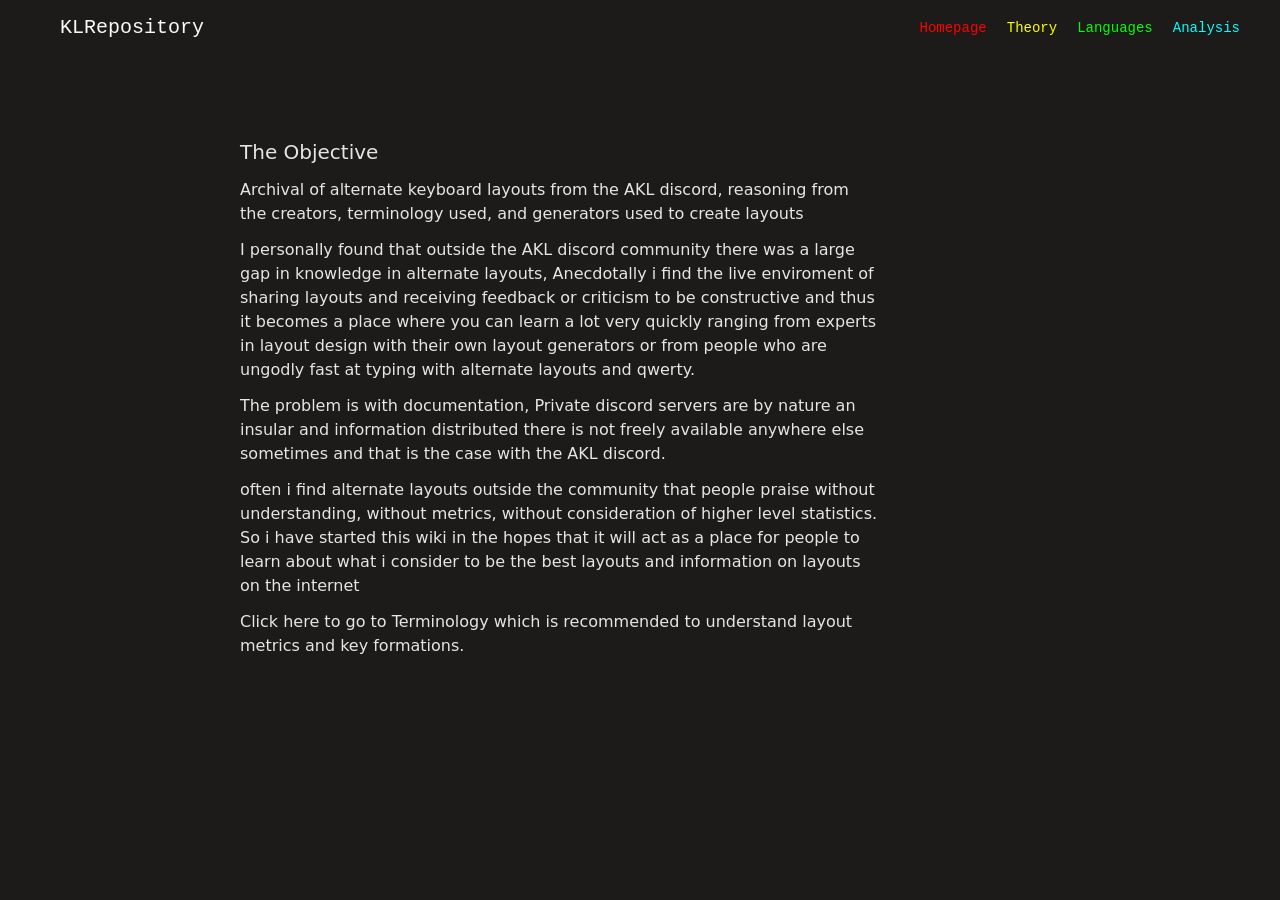
<file: index.html>
<!DOCTYPE html>
<html>

    <head>
        <title>KLR Homepage</title>
        <link rel="icon" type="image/x-icon" href="favicon.ico">
        <link rel="stylesheet" href="./src/output.css">
    </head>

    <body class="bg-[#1c1b19]">
        <!--TOPBAR STARTS-->
        <nav class="relative top-0 left-0 items-center flex space-x-5 container-screen rounded-br-sm font-mono py-4 pt-3.5">
        <h1 class="text-xl px-4 text-neutral-50 pl-15">KLRepository</h1>
            <div class="fixed top-0 right-0 flex items-center max-w-1/2 space-x-5 container-screen rounded-br-sm font-mono py-4 pt-4.5">
            <a href="index.html" class="block text-sm text-[#ff0002]">Homepage</a>
            <a href="#" class="text-sm text-[#fdff00]">Theory</a>
            <a href="#" class="text-sm text-[#00ff03]">Languages</a>
            <a href="#" class="text-sm text-[#01fffe] pr-10">Analysis</a>
            </div>
        </nav>
        <!--TOPBAR ENDS-->
        <main class="text-neutral-200 flex-rows pr-100 p-20 pl-60">
            <p class="text-xl mb-3">The Objective
            </p>
            <p class="text-body mb-3">Archival of alternate keyboard layouts from the AKL discord, reasoning from the creators, terminology used, and generators used to create layouts
            </p>
            <p class="mb-3">I personally found that outside the AKL discord community there was a large gap in knowledge in alternate layouts, Anecdotally i find the live enviroment of sharing layouts and receiving feedback or criticism to be constructive and thus it becomes a place where you can learn a lot very quickly ranging from experts in layout design with their own layout generators or from people who are ungodly fast at typing with alternate layouts and qwerty.
            </p>
            <p class="mb-3">The problem is with documentation, Private discord servers are by nature an insular and information distributed there is not freely available anywhere else sometimes and that is the case with the AKL discord.
            </p>
            <p class="mb-3">often i find alternate layouts outside the community that people praise without understanding, without metrics, without consideration of higher level statistics. So i have started this wiki in the hopes that it will act as a place for people to learn about what i consider to be the best layouts and information on layouts on the internet
            </p>
            <p class="mb-3">Click here to go to Terminology which is recommended to understand layout metrics and key formations.
            </p>
        </main>
    </body>
  
</html>
</file>
<file: src/output.css>
/*! tailwindcss v4.3.0 | MIT License | https://tailwindcss.com */
@layer properties;
@layer theme, base, components, utilities;
@layer theme {
  :root, :host {
    --font-sans: ui-sans-serif, system-ui, sans-serif, "Apple Color Emoji",
      "Segoe UI Emoji", "Segoe UI Symbol", "Noto Color Emoji";
    --font-mono: ui-monospace, SFMono-Regular, Menlo, Monaco, Consolas, "Liberation Mono",
      "Courier New", monospace;
    --color-neutral-50: oklch(98.5% 0 0);
    --color-neutral-200: oklch(92.2% 0 0);
    --spacing: 0.25rem;
    --text-sm: 0.875rem;
    --text-sm--line-height: calc(1.25 / 0.875);
    --text-xl: 1.25rem;
    --text-xl--line-height: calc(1.75 / 1.25);
    --radius-sm: 0.25rem;
    --default-font-family: var(--font-sans);
    --default-mono-font-family: var(--font-mono);
  }
}
@layer base {
  *, ::after, ::before, ::backdrop, ::file-selector-button {
    box-sizing: border-box;
    margin: 0;
    padding: 0;
    border: 0 solid;
  }
  html, :host {
    line-height: 1.5;
    -webkit-text-size-adjust: 100%;
    tab-size: 4;
    font-family: var(--default-font-family, ui-sans-serif, system-ui, sans-serif, "Apple Color Emoji", "Segoe UI Emoji", "Segoe UI Symbol", "Noto Color Emoji");
    font-feature-settings: var(--default-font-feature-settings, normal);
    font-variation-settings: var(--default-font-variation-settings, normal);
    -webkit-tap-highlight-color: transparent;
  }
  hr {
    height: 0;
    color: inherit;
    border-top-width: 1px;
  }
  abbr:where([title]) {
    -webkit-text-decoration: underline dotted;
    text-decoration: underline dotted;
  }
  h1, h2, h3, h4, h5, h6 {
    font-size: inherit;
    font-weight: inherit;
  }
  a {
    color: inherit;
    -webkit-text-decoration: inherit;
    text-decoration: inherit;
  }
  b, strong {
    font-weight: bolder;
  }
  code, kbd, samp, pre {
    font-family: var(--default-mono-font-family, ui-monospace, SFMono-Regular, Menlo, Monaco, Consolas, "Liberation Mono", "Courier New", monospace);
    font-feature-settings: var(--default-mono-font-feature-settings, normal);
    font-variation-settings: var(--default-mono-font-variation-settings, normal);
    font-size: 1em;
  }
  small {
    font-size: 80%;
  }
  sub, sup {
    font-size: 75%;
    line-height: 0;
    position: relative;
    vertical-align: baseline;
  }
  sub {
    bottom: -0.25em;
  }
  sup {
    top: -0.5em;
  }
  table {
    text-indent: 0;
    border-color: inherit;
    border-collapse: collapse;
  }
  :-moz-focusring {
    outline: auto;
  }
  progress {
    vertical-align: baseline;
  }
  summary {
    display: list-item;
  }
  ol, ul, menu {
    list-style: none;
  }
  img, svg, video, canvas, audio, iframe, embed, object {
    display: block;
    vertical-align: middle;
  }
  img, video {
    max-width: 100%;
    height: auto;
  }
  button, input, select, optgroup, textarea, ::file-selector-button {
    font: inherit;
    font-feature-settings: inherit;
    font-variation-settings: inherit;
    letter-spacing: inherit;
    color: inherit;
    border-radius: 0;
    background-color: transparent;
    opacity: 1;
  }
  :where(select:is([multiple], [size])) optgroup {
    font-weight: bolder;
  }
  :where(select:is([multiple], [size])) optgroup option {
    padding-inline-start: 20px;
  }
  ::file-selector-button {
    margin-inline-end: 4px;
  }
  ::placeholder {
    opacity: 1;
  }
  @supports (not (-webkit-appearance: -apple-pay-button))  or (contain-intrinsic-size: 1px) {
    ::placeholder {
      color: currentcolor;
      @supports (color: color-mix(in lab, red, red)) {
        color: color-mix(in oklab, currentcolor 50%, transparent);
      }
    }
  }
  textarea {
    resize: vertical;
  }
  ::-webkit-search-decoration {
    -webkit-appearance: none;
  }
  ::-webkit-date-and-time-value {
    min-height: 1lh;
    text-align: inherit;
  }
  ::-webkit-datetime-edit {
    display: inline-flex;
  }
  ::-webkit-datetime-edit-fields-wrapper {
    padding: 0;
  }
  ::-webkit-datetime-edit, ::-webkit-datetime-edit-year-field, ::-webkit-datetime-edit-month-field, ::-webkit-datetime-edit-day-field, ::-webkit-datetime-edit-hour-field, ::-webkit-datetime-edit-minute-field, ::-webkit-datetime-edit-second-field, ::-webkit-datetime-edit-millisecond-field, ::-webkit-datetime-edit-meridiem-field {
    padding-block: 0;
  }
  ::-webkit-calendar-picker-indicator {
    line-height: 1;
  }
  :-moz-ui-invalid {
    box-shadow: none;
  }
  button, input:where([type="button"], [type="reset"], [type="submit"]), ::file-selector-button {
    appearance: button;
  }
  ::-webkit-inner-spin-button, ::-webkit-outer-spin-button {
    height: auto;
  }
  [hidden]:where(:not([hidden="until-found"])) {
    display: none !important;
  }
}
@layer utilities {
  .absolute {
    position: absolute;
  }
  .fixed {
    position: fixed;
  }
  .relative {
    position: relative;
  }
  .sticky {
    position: sticky;
  }
  .inset-20 {
    inset: calc(var(--spacing) * 20);
  }
  .inset-s-60 {
    inset-inline-start: calc(var(--spacing) * 60);
  }
  .inset-e-100 {
    inset-inline-end: calc(var(--spacing) * 100);
  }
  .top-0 {
    top: calc(var(--spacing) * 0);
  }
  .right-0 {
    right: calc(var(--spacing) * 0);
  }
  .left-0 {
    left: calc(var(--spacing) * 0);
  }
  .mb-3 {
    margin-bottom: calc(var(--spacing) * 3);
  }
  .block {
    display: block;
  }
  .contents {
    display: contents;
  }
  .flex {
    display: flex;
  }
  .table {
    display: table;
  }
  .h-14 {
    height: calc(var(--spacing) * 14);
  }
  .max-w-1 {
    max-width: calc(var(--spacing) * 1);
  }
  .max-w-1\/2 {
    max-width: calc(1 / 2 * 100%);
  }
  .border-collapse {
    border-collapse: collapse;
  }
  .resize {
    resize: both;
  }
  .items-center {
    align-items: center;
  }
  .space-x-5 {
    :where(& > :not(:last-child)) {
      --tw-space-x-reverse: 0;
      margin-inline-start: calc(calc(var(--spacing) * 5) * var(--tw-space-x-reverse));
      margin-inline-end: calc(calc(var(--spacing) * 5) * calc(1 - var(--tw-space-x-reverse)));
    }
  }
  .rounded-br-sm {
    border-bottom-right-radius: var(--radius-sm);
  }
  .border {
    border-style: var(--tw-border-style);
    border-width: 1px;
  }
  .bg-\[\#1c1b19\] {
    background-color: #1c1b19;
  }
  .p-20 {
    padding: calc(var(--spacing) * 20);
  }
  .p-60 {
    padding: calc(var(--spacing) * 60);
  }
  .px-4 {
    padding-inline: calc(var(--spacing) * 4);
  }
  .py-4 {
    padding-block: calc(var(--spacing) * 4);
  }
  .pt-2 {
    padding-top: calc(var(--spacing) * 2);
  }
  .pt-3 {
    padding-top: calc(var(--spacing) * 3);
  }
  .pt-3\.5 {
    padding-top: calc(var(--spacing) * 3.5);
  }
  .pt-4 {
    padding-top: calc(var(--spacing) * 4);
  }
  .pt-4\.5 {
    padding-top: calc(var(--spacing) * 4.5);
  }
  .pt-5 {
    padding-top: calc(var(--spacing) * 5);
  }
  .pt-8 {
    padding-top: calc(var(--spacing) * 8);
  }
  .pt-10 {
    padding-top: calc(var(--spacing) * 10);
  }
  .pt-14 {
    padding-top: calc(var(--spacing) * 14);
  }
  .pr-10 {
    padding-right: calc(var(--spacing) * 10);
  }
  .pr-100 {
    padding-right: calc(var(--spacing) * 100);
  }
  .pl-15 {
    padding-left: calc(var(--spacing) * 15);
  }
  .pl-60 {
    padding-left: calc(var(--spacing) * 60);
  }
  .pl-80 {
    padding-left: calc(var(--spacing) * 80);
  }
  .font-mono {
    font-family: var(--font-mono);
  }
  .text-sm {
    font-size: var(--text-sm);
    line-height: var(--tw-leading, var(--text-sm--line-height));
  }
  .text-xl {
    font-size: var(--text-xl);
    line-height: var(--tw-leading, var(--text-xl--line-height));
  }
  .text-\[\#00ff03\] {
    color: #00ff03;
  }
  .text-\[\#01fffe\] {
    color: #01fffe;
  }
  .text-\[\#fdff00\] {
    color: #fdff00;
  }
  .text-\[\#ff0002\] {
    color: #ff0002;
  }
  .text-neutral-50 {
    color: var(--color-neutral-50);
  }
  .text-neutral-200 {
    color: var(--color-neutral-200);
  }
  .underline {
    text-decoration-line: underline;
  }
  .outline {
    outline-style: var(--tw-outline-style);
    outline-width: 1px;
  }
}
@property --tw-space-x-reverse {
  syntax: "*";
  inherits: false;
  initial-value: 0;
}
@property --tw-border-style {
  syntax: "*";
  inherits: false;
  initial-value: solid;
}
@property --tw-outline-style {
  syntax: "*";
  inherits: false;
  initial-value: solid;
}
@layer properties {
  @supports ((-webkit-hyphens: none) and (not (margin-trim: inline))) or ((-moz-orient: inline) and (not (color:rgb(from red r g b)))) {
    *, ::before, ::after, ::backdrop {
      --tw-space-x-reverse: 0;
      --tw-border-style: solid;
      --tw-outline-style: solid;
    }
  }
}
</file>
